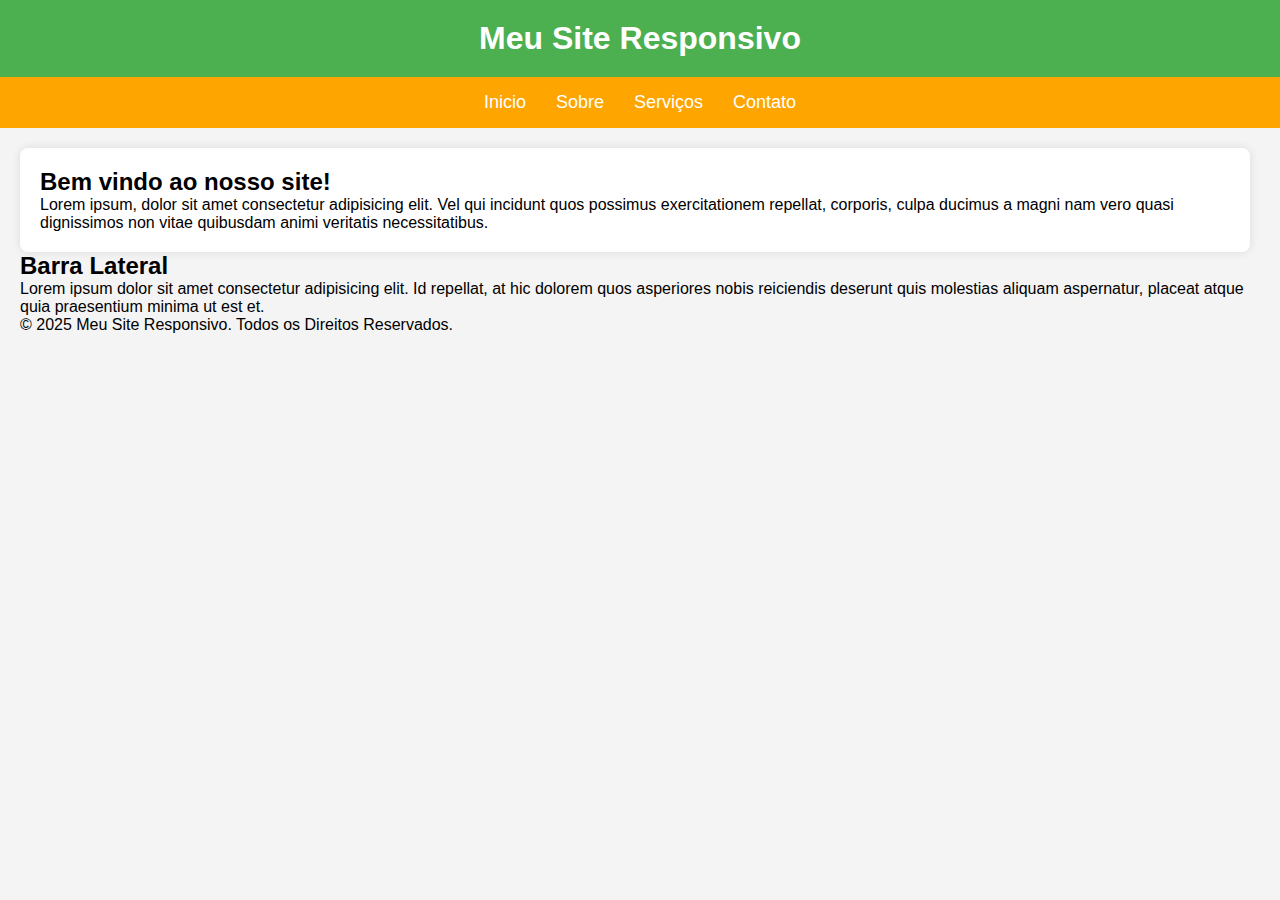
<file: flex/index.html>
<!DOCTYPE html>
<html lang="pt-BR">
<head>
    <meta charset="UTF-8">
    <meta name="viewport" content="width=device-width, initial-scale=1.0">
    <title>Flexbox</title>
    <link rel="stylesheet" href="./assets/css/estilo.css"/>
</head>
<body>

    <header>
        <h1>Meu Site Responsivo</h1>
    </header>

    <nav>
        <ul>
            <li><a href="">Inicio</a></li>
            <li><a href="">Sobre</a></li>
            <li><a href="">Serviços</a></li>
            <li><a href="">Contato</a></li>
        </ul>
    </nav>
    <main class = "container">
        <section class="conteudo">
            <h2>Bem vindo ao nosso site!</h2>
            <p>Lorem ipsum, dolor sit amet consectetur adipisicing elit. Vel qui incidunt quos possimus exercitationem repellat, corporis, culpa ducimus a magni nam vero quasi dignissimos non vitae quibusdam animi veritatis necessitatibus.</p>
        </section>

        <aside>
            <h2>Barra Lateral</h2>
            <p>Lorem ipsum dolor sit amet consectetur adipisicing elit. Id repellat, at hic dolorem quos asperiores nobis reiciendis deserunt quis molestias aliquam aspernatur, placeat atque quia praesentium minima ut est et.</p>
        </aside>
        <footer>
            <p>&copy; 2025 Meu Site Responsivo. Todos os Direitos Reservados.</p>
        </footer>
    </main>

    
</body>
</html>
</file>
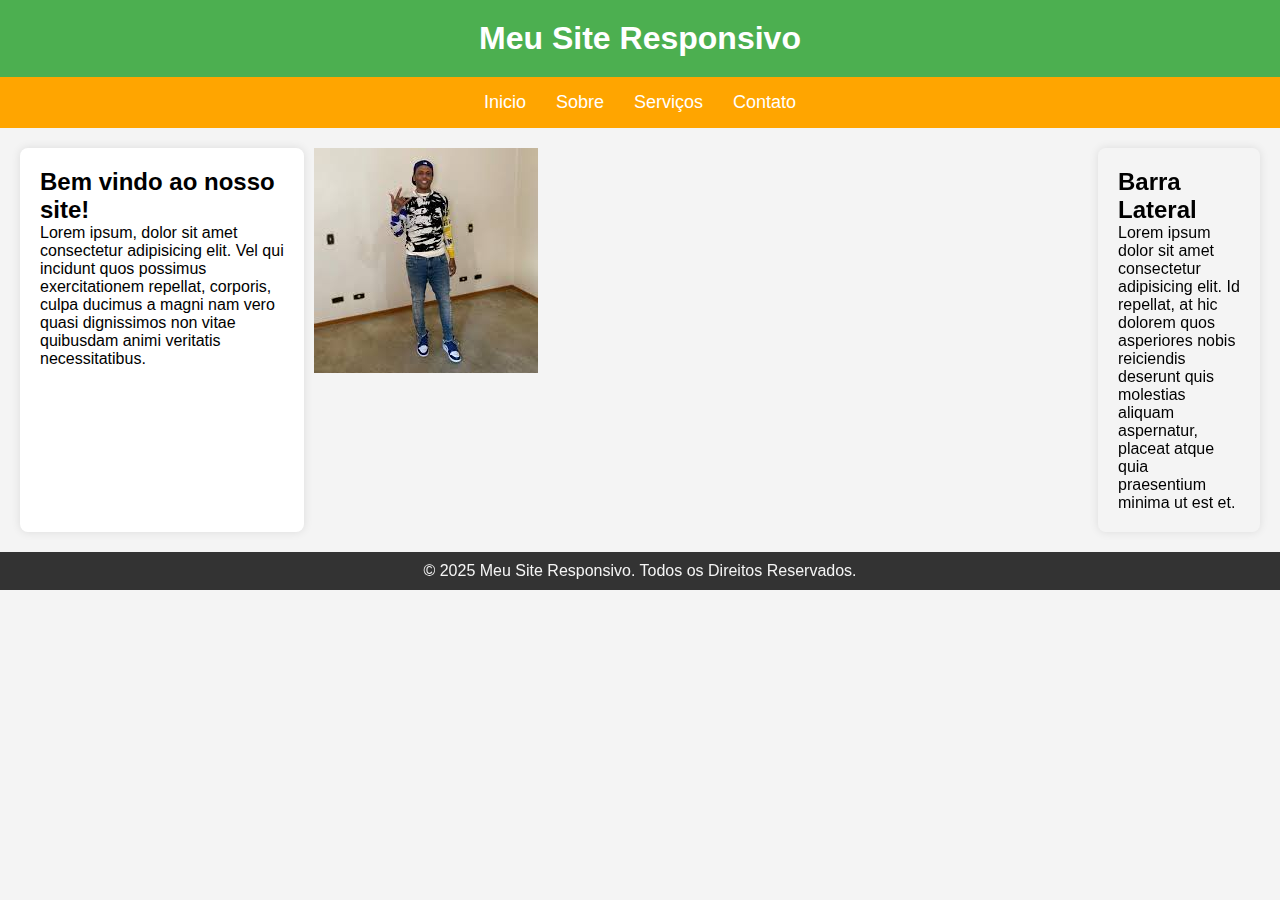
<file: html/html-12-03/flex/index.html>
<!DOCTYPE html>
<html lang="pt-BR">
<head>
    <meta charset="UTF-8">
    <meta name="viewport" content="width=device-width, initial-scale=1.0">
    <title>Flexbox</title>
    <link rel="stylesheet" href="./assets/css/estilo.css"/>
</head>
<body>

    <header>
        <h1>Meu Site Responsivo</h1>
    </header>

    <nav>
        <ul>
            <li><a href="">Inicio</a></li>
            <li><a href="">Sobre</a></li>
            <li><a href="">Serviços</a></li>
            <li><a href="">Contato</a></li>
        </ul>
    </nav>
    <main class = "container">
        <section class="conteudo">
            <h2>Bem vindo ao nosso site!</h2>
            <p>Lorem ipsum, dolor sit amet consectetur adipisicing elit. Vel qui incidunt quos possimus exercitationem repellat, corporis, culpa ducimus a magni nam vero quasi dignissimos non vitae quibusdam animi veritatis necessitatibus.</p>
        </section>

        <section class="img" >
            <img src="assets/img/images.jfif" alt="raffa">

        </section>
        <iframe width="560" height="315" src="https://www.youtube.com/embed/6ylyi_t5Dkk?si=XBrXaGx8VzhnTEuo" title="YouTube video player" frameborder="0" allow="accelerometer; autoplay; clipboard-write; encrypted-media; gyroscope; picture-in-picture; web-share" referrerpolicy="strict-origin-when-cross-origin" allowfullscreen></iframe>
        
        <aside class="sidebar">
            <h2>Barra Lateral</h2>
            <p>Lorem ipsum dolor sit amet consectetur adipisicing elit. Id repellat, at hic dolorem quos asperiores nobis reiciendis deserunt quis molestias aliquam aspernatur, placeat atque quia praesentium minima ut est et.</p>
        </aside>    
    </main>
    <footer>
        <p>&copy; 2025 Meu Site Responsivo. Todos os Direitos Reservados.</p>
    </footer>
    
    
    
</body>
</html>
</file>
<file: flex/assets/css/estilo.css>
*{
    margin: 0;
    padding: 0;
}
body{
    font-family: 'Trebuchet MS', 'Lucida Sans Unicode', 'Lucida Grande', 'Lucida Sans', Arial, sans-serif;
margin: 0;
padding: 0;
background-color: #f4f4f4;
}

header{
    background-color: #4caf50;
    color: #fff;
    text-align: center;
    padding: 20px;
}
nav ul {
    list-style: none;
    padding: 0;
    margin: 0;
    display: flex;
    justify-content: center;
    background-color: #ffa500;
}
nav ul li{
    padding: 15px;
}
nav ul li a{
    color: #fff;
    text-decoration: none;
    font-size: 18px;
}
.container{
    display: flex;
    flex-wrap: wrap;
    margin: 20px;
}

.conteudo{
    flex: 2;
    background-color: #fff;
    padding: 20px;
    margin-right: 10px;
    border-radius: 8px;
    box-shadow: 0px 0px 10px rgba(0, 0, 0, 0.1);
}
</file>
<file: html/html-12-03/flex/assets/css/estilo.css>
*{
    margin: 0;
    padding: 0;
}
body{
    font-family: 'Trebuchet MS', 'Lucida Sans Unicode', 'Lucida Grande', 'Lucida Sans', Arial, sans-serif;
margin: 0;
padding: 0;
background-color: #f4f4f4;
}

header{
    background-color: #4caf50;
    color: #fff;
    text-align: center;
    padding: 20px;
}
nav ul {
    list-style: none;
    padding: 0;
    margin: 0;
    display: flex;
    justify-content: center;
    background-color: #ffa500;
}
nav ul li{
    padding: 15px;
}
nav ul li a{
    color: #fff;
    text-decoration: none;
    font-size: 18px;
}
.container{
    display: flex;
    flex-wrap: wrap;
    margin: 20px;
}

.conteudo{
    flex: 2;
    background-color: #fff;
    padding: 20px;
    margin-right: 10px;
    border-radius: 8px;
    box-shadow: 0px 0px 10px rgba(0, 0, 0, 0.1);
}
.sidebar{
    flex: 1;
    background-color: #f4f4f4;
    padding: 20px;
    border-radius: 8px;
    box-shadow: 0px 0px 10px rgba(0, 0, 0, 0.1);

}

footer{
    background-color: #333;
    color: #f4f4f4;
    text-align: center;
    padding: 10px;
    margin-top: 20px;
}

/*responsividade*/
@media(max-width:768px){
    .container{
        flex-direction: column;
    }
    .conteudo, .sidebar{
        margin-right: 0;
    }
    .img{
        margin: 10px;
    }
}
@media(max-width:596px)
{
    iframe {
        width: 396px;
    }
}
@media(max-width:431px){
    iframe {
        width: 270px;
    }
}
.img{
    text-align: center;
}
</file>
